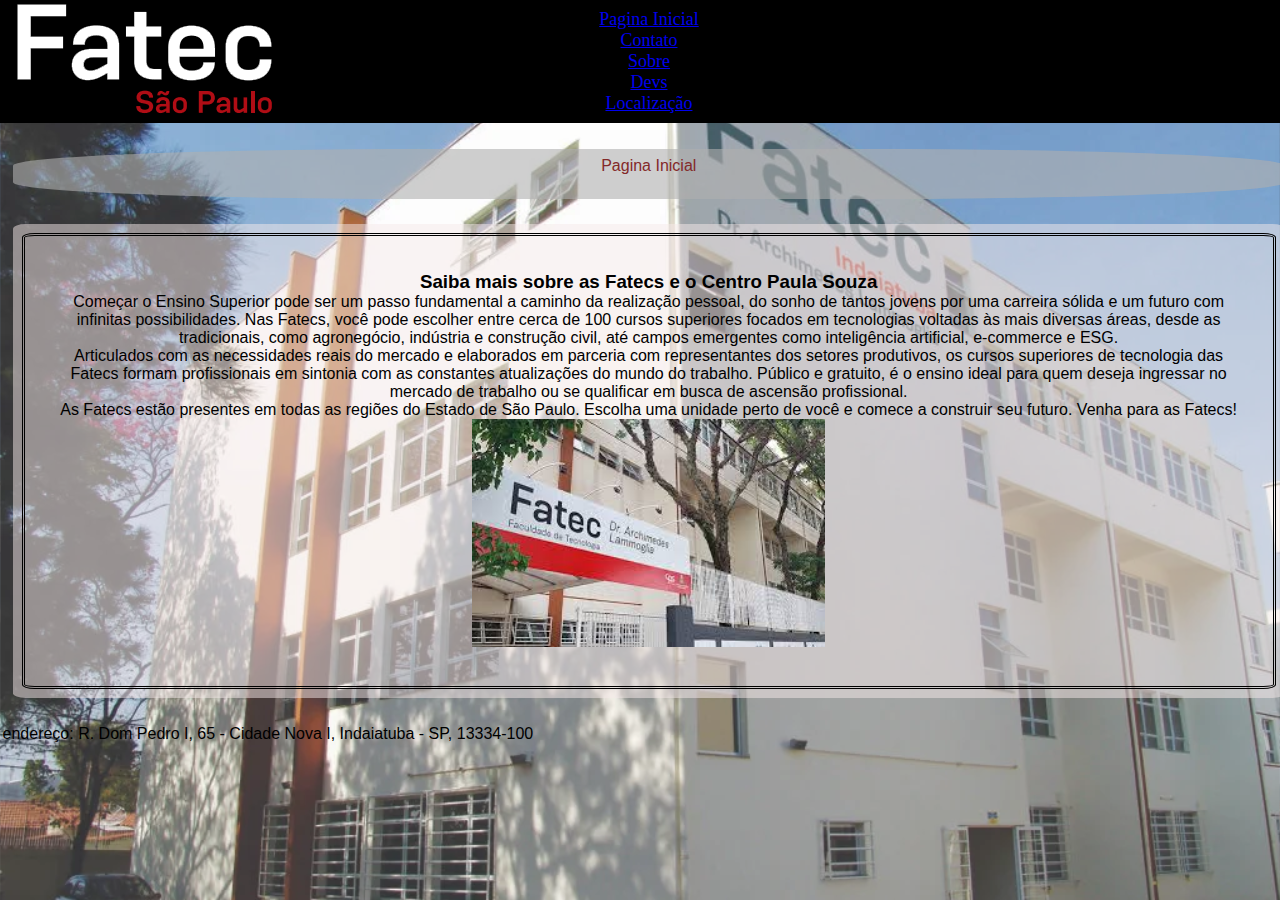
<file: index.html>
<!DOCTYPE html>
<html lang="pt-br">

<head>
    <meta charset="UTF-8">
    <meta name="viewport" content="width=device-width, initial-scale=1.0">
    <title>vestibular Fatec</title>
    <link rel="stylesheet" href="css/estilos.css">
    <link rel="shortcut icon" href="imagens/fatec logo.png" type="image/png">
</head>

<body>
    <nav>
        <ul>
            <!--linkagem entre paginas-->
            <li><a href="index.html" title="ir para index">Pagina Inicial</a></li>
            <li><a href="contato.html" title="contato html">Contato</a></li>
            <li><a href="sobre.html" title="sobre html">Sobre</a></li>
            <li><a href="devs.html" title="devs html">Devs</a></li>
            <li><a href="localização.html" title="localização html">Localização</a></li>

        </ul>
    </nav>
    <div class="container">
        <header><p>Pagina Inicial</p></header>
        <main>
            <div id="conteudo">
                <H3>Saiba mais sobre as Fatecs e o Centro Paula Souza</H3>
                <P> Começar o Ensino Superior pode ser um passo fundamental a caminho da realização pessoal, do sonho de tantos jovens por uma carreira sólida e um futuro com infinitas possibilidades. Nas Fatecs, você pode escolher entre cerca de 100 cursos superiores focados em tecnologias voltadas às mais diversas áreas, desde as tradicionais, como agronegócio, indústria e construção civil, até campos emergentes como inteligência artificial, e-commerce e ESG.</P>
                <P> Articulados com as necessidades reais do mercado e elaborados em parceria com representantes dos setores produtivos, os cursos superiores de tecnologia das Fatecs formam profissionais em sintonia com as constantes atualizações do mundo do trabalho. Público e gratuito, é o ensino ideal para quem deseja ingressar no mercado de trabalho ou se qualificar em busca de ascensão profissional.</P>
                <P>As Fatecs estão presentes em todas as regiões do Estado de São Paulo. Escolha uma unidade perto de você e comece a construir seu futuro. Venha para as Fatecs!</P>
                <img src="imagens/fatec_3.jpg" alt="descreve a imagem" class="imagem1">
            </div>
        </main>
    </div>
    <footer>endereço: R. Dom Pedro I, 65 - Cidade Nova I, Indaiatuba - SP, 13334-100</footer>
</body>

</html>
</file>
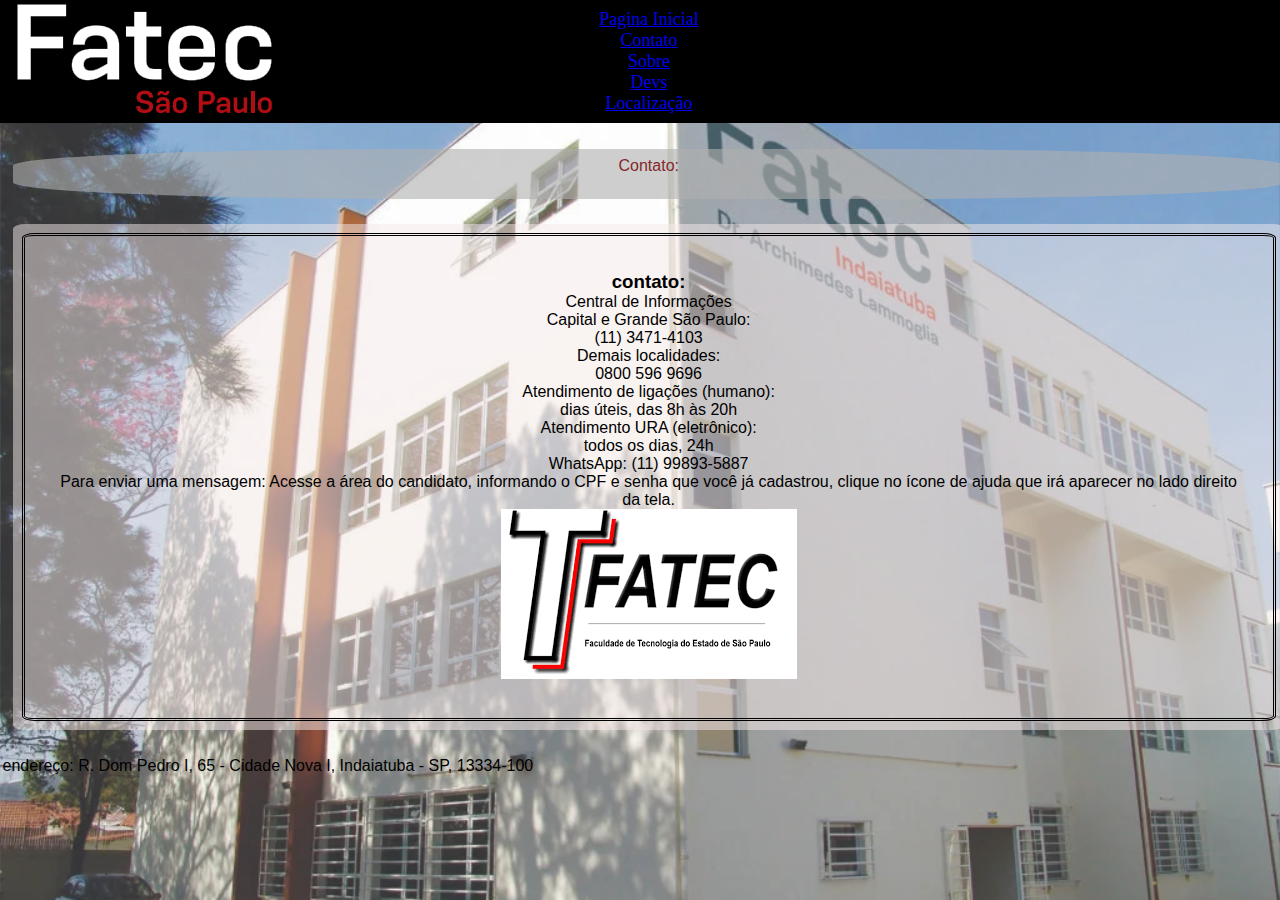
<file: contato.html>
<!DOCTYPE html>
<html lang="pt-br">

<head>
    <meta charset="UTF-8">
    <meta name="viewport" content="width=device-width, initial-scale=1.0">
    <title>vestibular Fatec_Contato</title>
    <link rel="stylesheet" href="css/estilos.css">
    <link rel="shortcut icon" href="imagens/fatec logo.png" type="image/png">
</head>

<body>
    <nav>
        <ul>
            <!--linkagem entre paginas-->
            <li><a href="index.html" title="ir para index">Pagina Inicial</a></li>
            <li><a href="contato.html" title="contato html">Contato</a></li>
            <li><a href="sobre.html" title="sobre html">Sobre</a></li>
            <li><a href="devs.html" title="devs html">Devs</a></li>
            <li><a href="localização.html" title="localização html">Localização</a></li>
        </ul>
    </nav>
    <div class="container">
        <header>Contato:</header>
        <main>           
            <div id="conteudo">
                <h3>contato:</h3>
                <p>Central de Informações</p>
                <p>Capital e Grande São Paulo:</p>
                <p>(11) 3471-4103</p>                
                <p>Demais localidades:</p>
                <p> 0800 596 9696</p>
                <p>Atendimento de ligações (humano):</p>
                <p>dias úteis, das 8h às 20h</p>
                <p>Atendimento URA (eletrônico):</p>
                <p>todos os dias, 24h</p>
                <p>WhatsApp: (11) 99893-5887</p>
                <p>Para enviar uma mensagem:
                Acesse a área do candidato, informando o CPF e senha que você já cadastrou, clique no ícone de ajuda que irá aparecer no lado direito da tela.</p>
                <img src="imagens/fatec_2.png" alt="descreve a imagem" class="imagem2">
            </div>
        </main>
    </div>
    <footer>endereço: R. Dom Pedro I, 65 - Cidade Nova I, Indaiatuba - SP, 13334-100</footer>
</body>

</html>
</file>
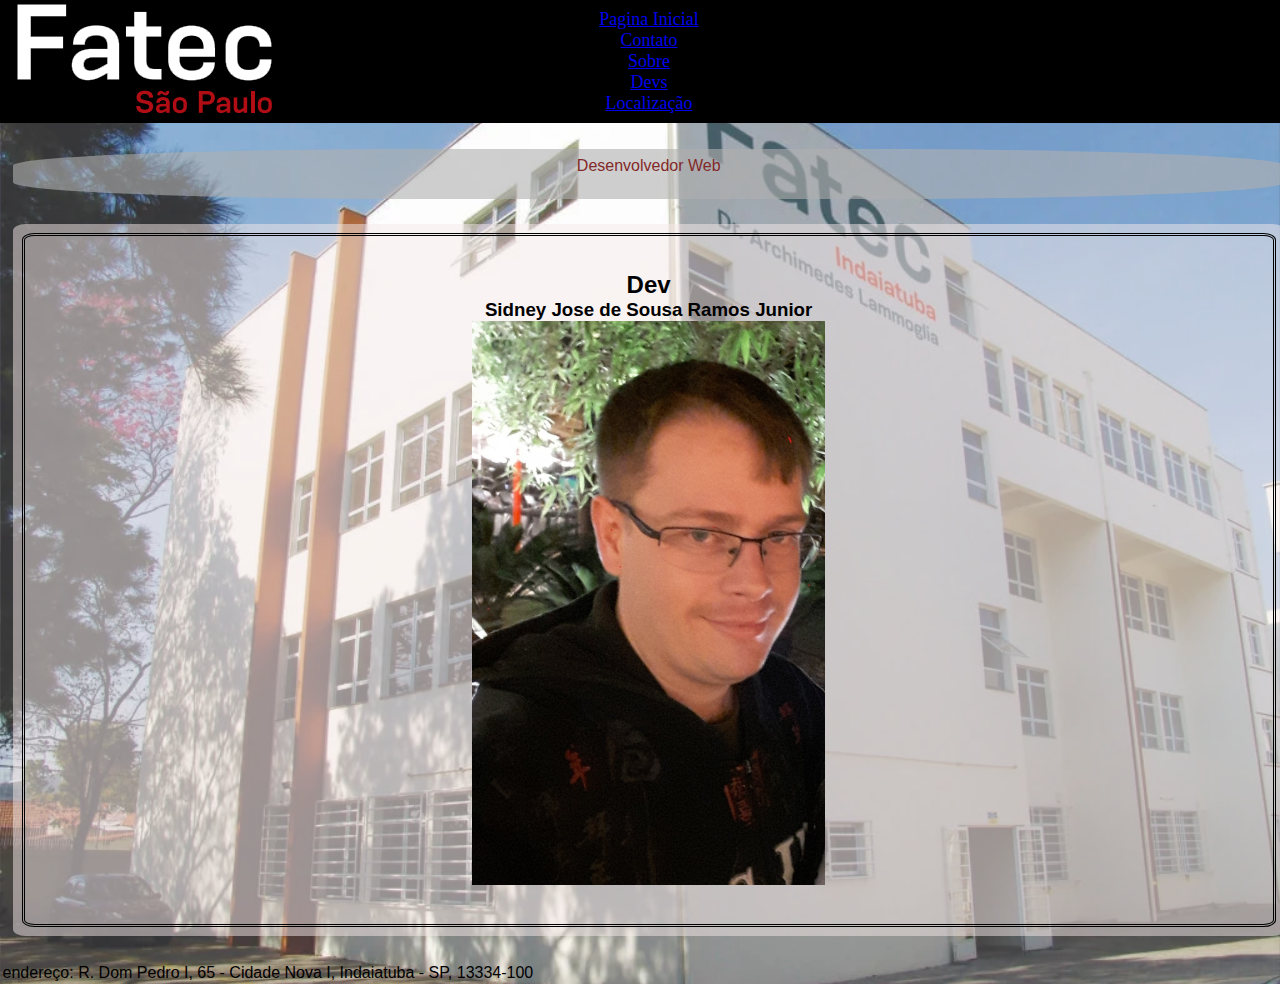
<file: devs.html>
<!DOCTYPE html>
<html lang="pt-br">

<head>
    <meta charset="UTF-8">
    <meta name="viewport" content="width=device-width, initial-scale=1.0">
    <title>vestibular Fatec_Devs</title>
    <link rel="stylesheet" href="css/estilos.css">
    <link rel="shortcut icon" href="imagens/fatec logo.png" type="image/png">
</head>

<body>
    <nav>        
        <ul>
            <!--linkagem entre paginas-->
            <li><a href="index.html" title="ir para index">Pagina Inicial</a></li>
            <li><a href="contato.html" title="contato html">Contato</a></li>
            <li><a href="sobre.html" title="sobre html">Sobre</a></li>
            <li><a href="devs.html" title="devs html">Devs</a></li>
            <li><a href="localização.html" title="localização html">Localização</a></li>
        </ul>
    </nav>
    <div class="container">
        <header>Desenvolvedor Web</header>
        <main>
            <div id="conteudo">
                <h2><b>Dev</b></h2>
                <h3><P>Sidney Jose de Sousa Ramos Junior</P></h3>
                <img src="imagens/Dev.jpg" alt="Sidney" class="imagem1">
            </div>
        </main>
    </div>
    <footer>endereço: R. Dom Pedro I, 65 - Cidade Nova I, Indaiatuba - SP, 13334-100</footer>
</body>

</html>
</file>
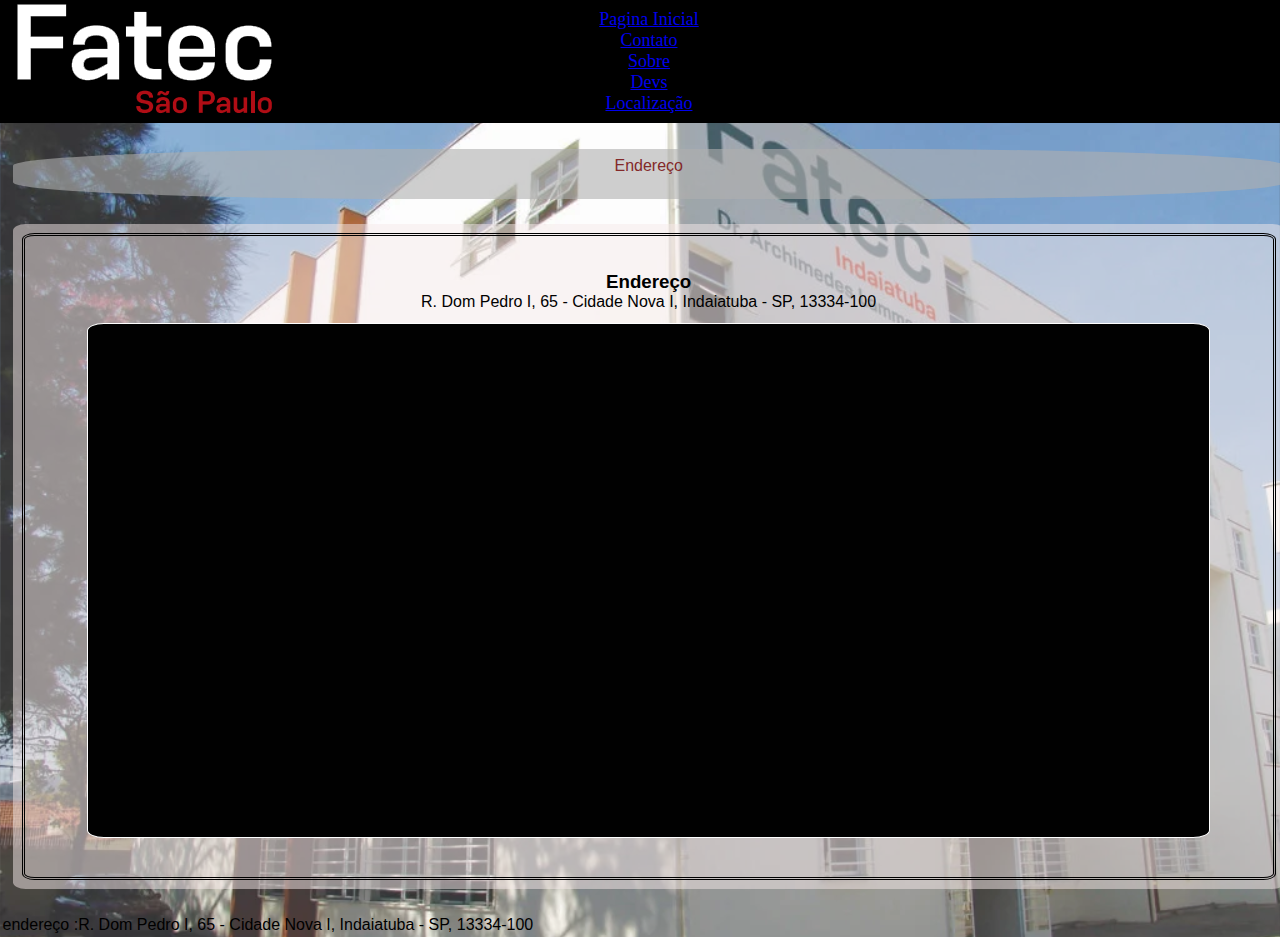
<file: localização.html>
<!DOCTYPE html>
<html lang="pt-br">

<head>
    <meta charset="UTF-8">
    <meta name="viewport" content="width=device-width, initial-scale=1.0">
    <title>vestibular Fatec_Localização</title>
    <link rel="stylesheet" href="css/estilos.css">
    <link rel="shortcut icon" href="imagens/fatec logo.png" type="image/png">
</head>

<body>
    <nav>
        <ul>
            <!--linkagem entre paginas-->
            <li><a href="index.html" title="ir para index">Pagina Inicial</a></li>
            <li><a href="contato.html" title="contato html">Contato</a></li>
            <li><a href="sobre.html" title="sobre html">Sobre</a></li>
            <li><a href="devs.html" title="devs html">Devs</a></li>
            <li><a href="localização.html" title="localização html">Localização</a></li>
        </ul>
    </nav>
    <div class="container">
        <header>Endereço</header>
        <main>
            <div id="conteudo">
                <h3>Endereço</h3>
                <p>R. Dom Pedro I, 65 - Cidade Nova I, Indaiatuba - SP, 13334-100</p>
                <iframe class=" mapa" src="https://www.google.com/maps/embed?pb=!1m18!1m12!1m3!1d3670.3040999923332!2d-47.205159725949855!3d-23.085961179129384!2m3!1f0!2f0!3f0!3m2!1i1024!2i768!4f13.1!3m3!1m2!1s0x94c8b4b183d3173b%3A0xe4e10e5dd84bd49e!2sFatec%20Indaiatuba%20-%20Faculdade%20de%20Tecnologia%20de%20Indaiatuba%20Dr.%20Archimedes%20Lammoglia!5e0!3m2!1spt-BR!2sbr!4v1757073503148!5m2!1spt-BR!2sbr" allowfullscreen="" loading="lazy" referrerpolicy="no-referrer-when-downgrade" ></iframe>
                
            </div>
        </main>
    </div>
    <footer>endereço :R. Dom Pedro I, 65 - Cidade Nova I, Indaiatuba - SP, 13334-100</footer>
</body>

</html>
</file>
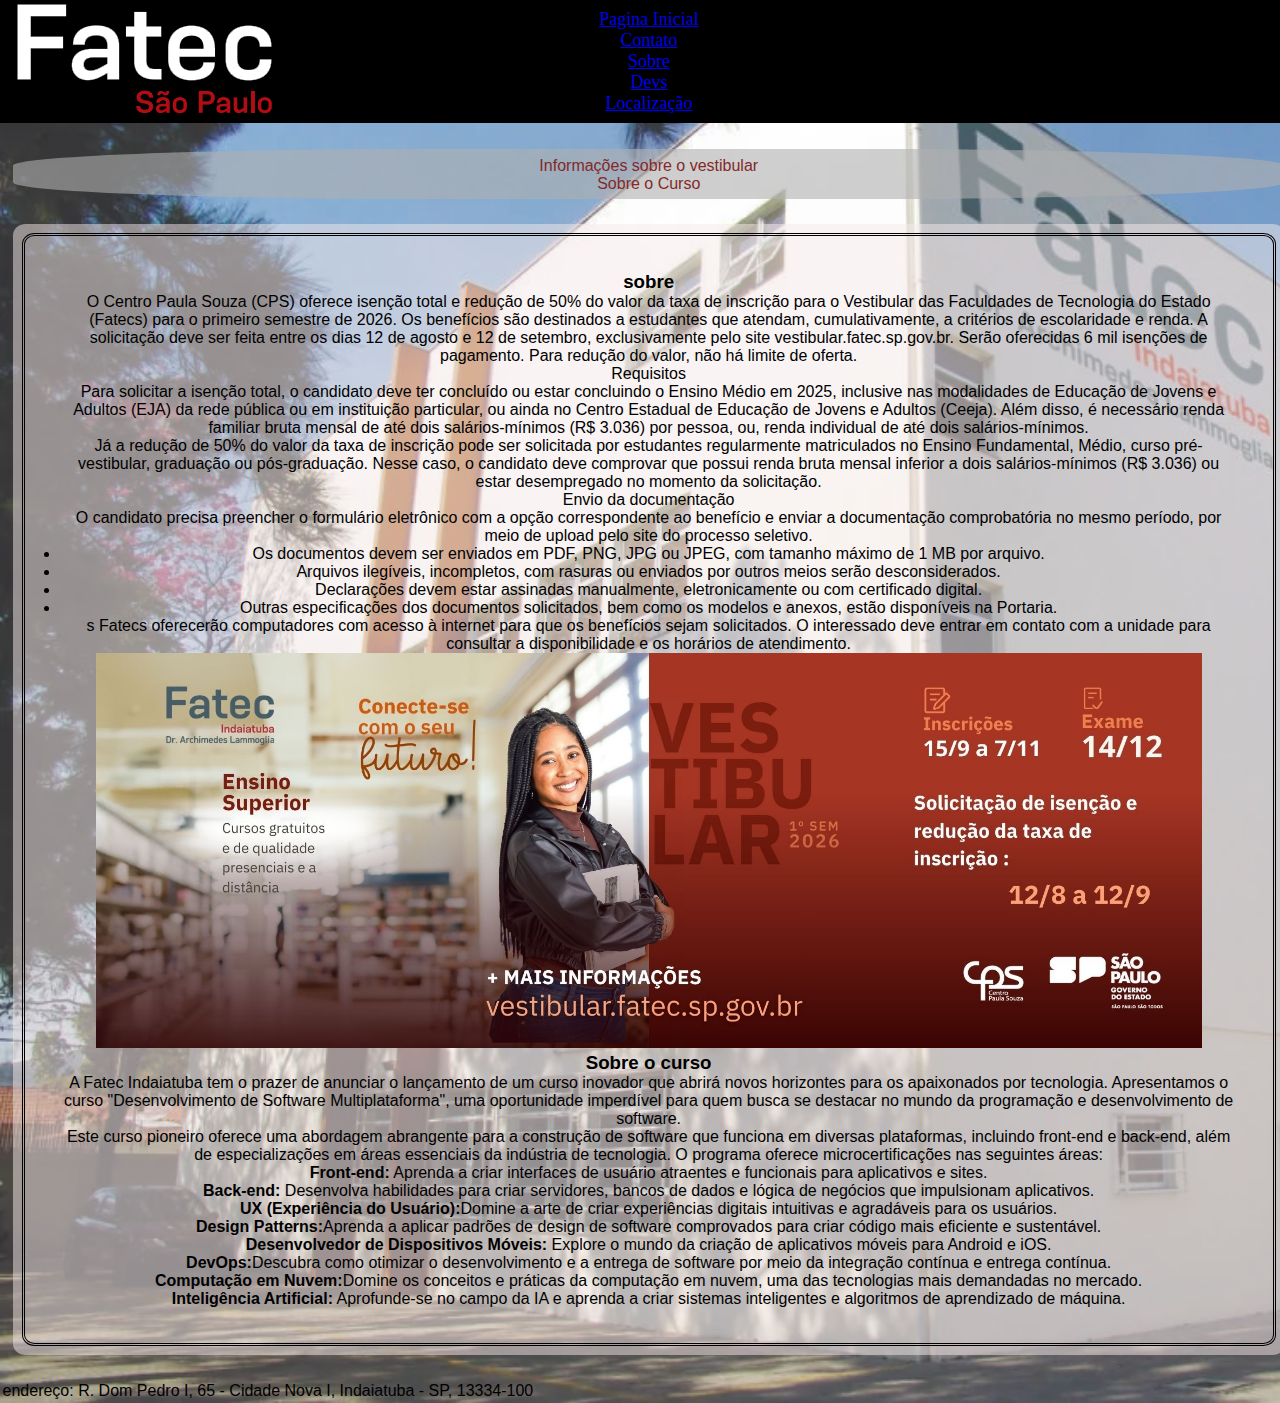
<file: sobre.html>
<!DOCTYPE html>
<html lang="pt-br">

<head>
    <meta charset="UTF-8">
    <meta name="viewport" content="width=device-width, initial-scale=1.0">
    <title>Vestibular Fatec_Sobre</title>
    <link rel="stylesheet" href="css/estilos.css">
    <link rel="shortcut icon" href="imagens/fatec logo.png" type="image/png">
</head>

<body>
    <nav>
        <ul>
            <!--linkagem entre paginas-->
            <li><a href="index.html" title="ir para index">Pagina Inicial</a></li>
            <li><a href="contato.html" title="contato html">Contato</a></li>
            <li><a href="sobre.html" title="sobre html">Sobre</a></li>
            <li><a href="devs.html" title="devs html">Devs</a></li>
            <li><a href="localização.html" title="localização html">Localização</a></li>
        </ul>
    </nav>
    <div class="container">
        <header><p>Informações sobre o vestibular</p>
                <p>Sobre o Curso</p></header>
        <main>
            <div id="conteudo">
                <h3>sobre</h3>
                <p>O Centro Paula Souza (CPS) oferece isenção total e redução de 50% do valor da taxa de inscrição para o Vestibular das Faculdades de Tecnologia do Estado (Fatecs) para o primeiro semestre de 2026. Os benefícios são destinados a estudantes que atendam, cumulativamente, a critérios de escolaridade e renda. A solicitação deve ser feita entre os dias 12 de agosto e 12 de setembro, exclusivamente pelo site vestibular.fatec.sp.gov.br. Serão oferecidas 6 mil isenções de pagamento. Para redução do valor, não há limite de oferta.</p>
                <p>Requisitos</p>
                <p>Para solicitar a isenção total, o candidato deve ter concluído ou estar concluindo o Ensino Médio em 2025, inclusive nas modalidades de Educação de Jovens e Adultos (EJA) da rede pública ou em instituição particular, ou ainda no Centro Estadual de Educação de Jovens e Adultos (Ceeja). Além disso, é necessário renda familiar bruta mensal de até dois salários-mínimos (R$ 3.036) por pessoa, ou, renda individual de até dois salários-mínimos.</p>
                <p>Já a redução de 50% do valor da taxa de inscrição pode ser solicitada por estudantes regularmente matriculados no Ensino Fundamental, Médio, curso pré-vestibular, graduação ou pós-graduação. Nesse caso, o candidato deve comprovar que possui renda bruta mensal inferior a dois salários-mínimos (R$ 3.036) ou estar desempregado no momento da solicitação.</p>
                <P>Envio da documentação</P>
                <P>O candidato precisa preencher o formulário eletrônico com a opção correspondente ao benefício e enviar a documentação comprobatória no mesmo período, por meio de upload pelo site do processo seletivo.</P>
                <P>
                    <ul>
                        <li>Os documentos devem ser enviados em PDF, PNG, JPG ou JPEG, com tamanho máximo de 1 MB por arquivo.</li>
                        <li>Arquivos ilegíveis, incompletos, com rasuras ou enviados por outros meios serão desconsiderados.</li>
                        <li>Declarações devem estar assinadas manualmente, eletronicamente ou com certificado digital.</li>
                        <li>Outras especificações dos documentos solicitados, bem como os modelos e anexos, estão disponíveis na Portaria.</li>
                        <P>s Fatecs oferecerão computadores com acesso à internet para que os benefícios sejam solicitados. O interessado deve entrar em contato com a unidade para consultar a disponibilidade e os horários de atendimento.</P>
                    </ul>
                <img src="imagens/fatec_4.jpg" alt="descreve a imagem" class="imagem4">
                <h3>Sobre o curso</h3>
                <p>A Fatec Indaiatuba tem o prazer de anunciar o lançamento de um curso inovador que abrirá novos horizontes para os apaixonados por tecnologia. Apresentamos o curso "Desenvolvimento de Software Multiplataforma", uma oportunidade imperdível para quem busca se destacar no mundo da programação e desenvolvimento de software.</p>
                <p>Este curso pioneiro oferece uma abordagem abrangente para a construção de software que funciona em diversas plataformas, incluindo front-end e back-end, além de especializações em áreas essenciais da indústria de tecnologia. O programa oferece microcertificações nas seguintes áreas:</p>
                <p><b>Front-end:</b> Aprenda a criar interfaces de usuário atraentes e funcionais para aplicativos e sites.</p>
                <p><b>Back-end:</b> Desenvolva habilidades para criar servidores, bancos de dados e lógica de negócios que impulsionam aplicativos.</p>
                <p><b>UX (Experiência do Usuário):</b>Domine a arte de criar experiências digitais intuitivas e agradáveis para os usuários.</p>
                <p><b>Design Patterns:</b>Aprenda a aplicar padrões de design de software comprovados para criar código mais eficiente e sustentável.</p>
                <p><b>Desenvolvedor de Dispositivos Móveis:</b> Explore o mundo da criação de aplicativos móveis para Android e iOS.</p>
                <p><b>DevOps:</b>Descubra como otimizar o desenvolvimento e a entrega de software por meio da integração contínua e entrega contínua.</p>
                <p><b>Computação em Nuvem:</b>Domine os conceitos e práticas da computação em nuvem, uma das tecnologias mais demandadas no mercado.</p>
                <p><b>Inteligência Artificial:</b> Aprofunde-se no campo da IA e aprenda a criar sistemas inteligentes e algoritmos de aprendizado de máquina.</p>
            </div>
        </main>
    </div>
    <footer>endereço: R. Dom Pedro I, 65 - Cidade Nova I, Indaiatuba - SP, 13334-100</footer>
</body>

</html>
</file>
<file: css/estilos.css>
* {
    margin: 0;
    padding: 0;
}

body {
    font-family: Verdana, Geneva, Tahoma, sans-serif;
    background-image: url("../imagens/fundo.webp");
    background-size: cover;
}

.container{
    width: 98%;
    margin: 0 auto;
}

nav, header{
    text-align: center;
    color: #832929;
}

nav, header, main{
    padding-top: 1%;
    margin-bottom: 2%;
}

nav, 
header, 
main, 
footer {
    width: 100%;
    float: left;
    align-items: center;
    padding: 0.7%;
}

nav {
    background-color: rgba(29, 29, 29, 0.3);
    border-bottom: 1px solid rgb(red, green, rgb(0, 0, 5));
    font-family:Georgia, 'Times New Roman', Times, serif;
    font-size: large;
    background-image: url("../imagens/fateclogo.png");

}

header{
    background-color:rgba(175, 175, 175, 0.603);
    height: 33px;
    border-radius: 33%;
}

main{
    background-color: rgba(245, 233, 233, 0.5);
    border-radius: 1%;
}

footer{
    background-color:rgb(rgb(51, 51, 51), green, blue);
    border-radius: 3%;
    padding: 0.2%;
}

/*comentário*/
main .caixa{
    float: left;
    width: 45%;
    padding: 2%;
}

#esquerda{
    border-right: 3px black;
}



#conteudo{
    float: left;
    width: 93.9%;
    padding: 2.8%;
    text-align: center;
    border-color:rgba(rgba(254, 0, 0, 0.699), green, blue, alpha);
    border:double;
    border-radius: 1%;
}

main .imagem1{
    width: 30%;
}

main .imagem4{
    width: inherit;
}

.mapa, .video{
    border-radius: 2px;
    width: 94%;
    height: 499px;
    margin-top: 1%;
    border: 0.2px solid #fff;
    padding: 0.6%;
    background-color: #010101;    
    border-radius: 1.5%;
}

main .imagem2{
    width:max-content;
}
</file>
